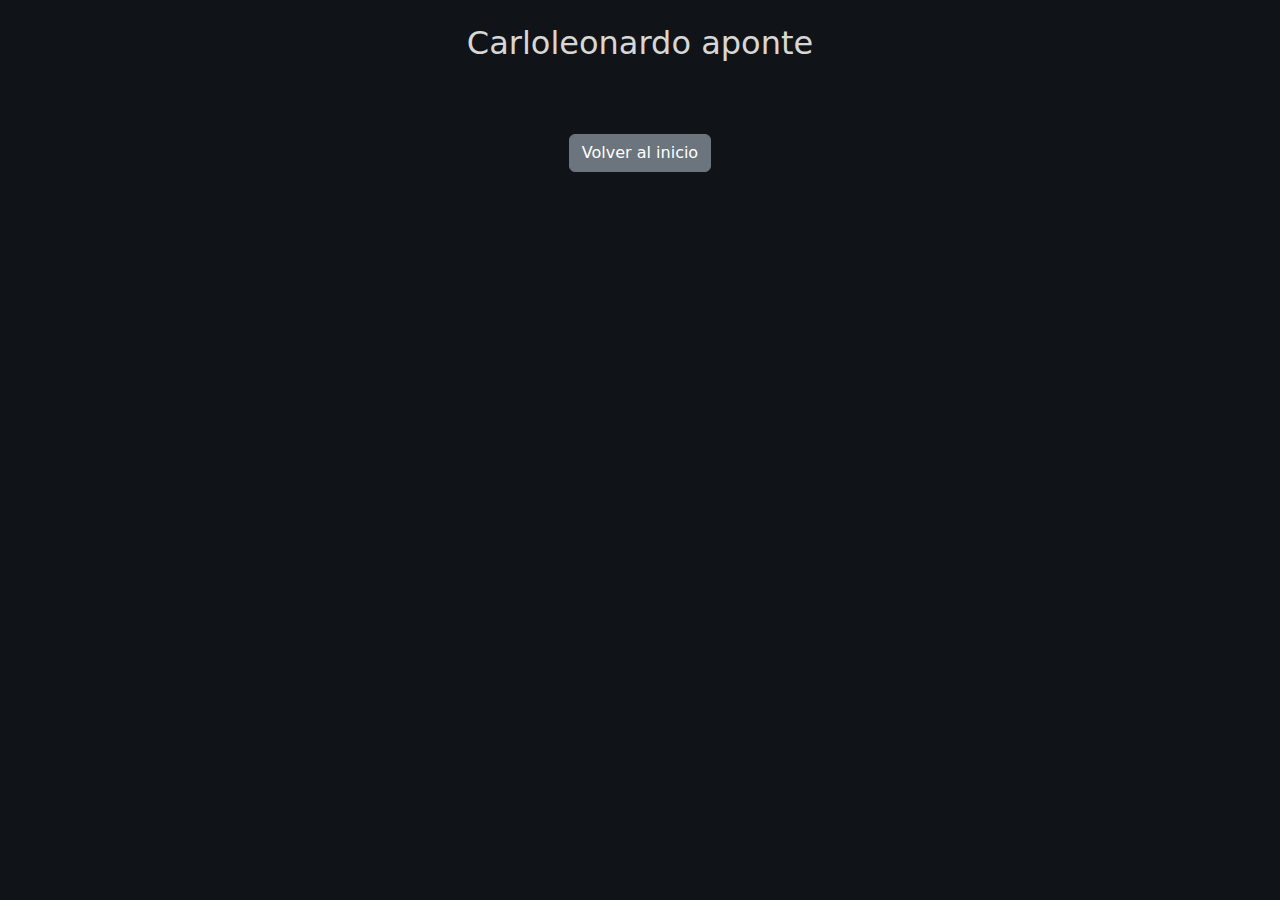
<file: src/pages/obra.html>
<!DOCTYPE html>
<html lang="es">

<head>
    <meta charset="UTF-8">
    <meta name="viewport" content="width=device-width, initial-scale=1.0">

    <title>Obra</title>
    <link rel="stylesheet" href="../styles/home.css">
    <link href="https://cdn.jsdelivr.net/npm/bootstrap@5.3.3/dist/css/bootstrap.min.css" rel="stylesheet"
        integrity="sha384-QWTKZyjpPEjISv5WaRU9OFeRpok6YctnYmDr5pNlyT2bRjXh0JMhjY6hW+ALEwIH" crossorigin="anonymous">
    <link rel="preconnect" href="https://fonts.googleapis.com">
    <link rel="preconnect" href="https://fonts.gstatic.com" crossorigin>
    <link
        href="https://fonts.googleapis.com/css2?family=Bebas+Neue&family=Inter:ital,opsz,wght@0,14..32,100..900;1,14..32,100..900&family=Manrope:wght@200..800&family=Oswald:wght@200..700&family=Poppins:ital,wght@0,100;0,200;0,300;0,400;0,500;0,600;0,700;0,800;0,900;1,100;1,200;1,300;1,400;1,500;1,600;1,700;1,800;1,900&family=Source+Code+Pro:ital,wght@0,200..900;1,200..900&family=Space+Grotesk:wght@300..700&family=Space+Mono:ital,wght@0,400;0,700;1,400;1,700&display=swap"
        rel="stylesheet">
</head>

<body class="d-flex flex-column align-items-center text-center my-4">
    <h2 class="textCream">
        Carloleonardo aponte
    </h2>
    <h1 id="titulo-obra" class="textCream"></h1>
    <p id="descripcion-obra" class="my-1 textCream manrope-texts col-8"></p>
    <p id="tecnica-obra" class="my-1 textCream manrope-texts"></p>
    <p id="dimensiones-obra" class="my-1 textCream manrope-texts"></p>
    <p id="precio-obra" class="my-1 textCream manrope-texts"></p>

    <div id="imagenes-obra" class="d-flex flex-wrap justify-content-center imgObra"></div>
    <a href="../../index.html" class="btn btn-secondary my-4">
        Volver al inicio
    </a>
    <script src="../js/obra.js"></script>
    <script src="https://cdn.jsdelivr.net/npm/@popperjs/core@2.11.8/dist/umd/popper.min.js"
        integrity="sha384-I7E8VVD/ismYTF4hNIPjVp/Zjvgyol6VFvRkX/vR+Vc4jQkC+hVqc2pM8ODewa9r"
        crossorigin="anonymous"></script>
    <script src="https://cdn.jsdelivr.net/npm/bootstrap@5.3.3/dist/js/bootstrap.min.js"
        integrity="sha384-0pUGZvbkm6XF6gxjEnlmuGrJXVbNuzT9qBBavbLwCsOGabYfZo0T0to5eqruptLy"
        crossorigin="anonymous"></script>
</body>

</html>
</file>
<file: src/styles/home.css>
body {
  background-color: #101418 !important;
}

html {
  scroll-behavior: smooth; /* Aplica scroll suave a toda la página */
}

nav {
  position: fixed;
  top: 0;
  left: 0;
  right: 0;
  background: rgb(14, 13, 13);
  padding: 10px;
  text-align: center;
  z-index: 1000;
  transition: background-color 0.3s ease; /* Agrega una transición suave */
}

nav.scrolled {
  background-color: rgb(42, 50, 68); /* Cambia el color de fondo al hacer scroll */
}

nav a {
  margin: 0 10px;
  text-decoration: none;
  color: black;
}

.titleBox {
  background-image: url('https://res.cloudinary.com/dzqgni1qi/image/upload/v1742841610/fondotinta001_t7ykob.webp'); /* Agrega la imagen de fondo */
  background-size: cover; /* Deforma la imagen para llenar el contenedor */
  background-position: center; /* Centra la imagen */
  background-repeat: no-repeat; /* Evita que se repita */
  width: 100%; /* Ajusta el ancho al 100% de la pantalla */
  
  position: relative; /* Necesario para posicionar el pseudo-elemento */

}

.titleBox::before {
  content: '';
  position: absolute;
  top: 0;
  left: 0;
  width: 100%;
  height: 100%;
  background-color: rgba(23, 27, 37, 0.514); /* Color de fondo con opacidad */
  z-index: 1; /* Asegura que la capa esté encima de la imagen de fondo */
}

.titleBox > * {
  position: relative;
  z-index: 2; /* Asegura que el contenido esté encima de la capa con opacidad */
}

/*------------------------------social-media-----------------------*/

#social-media {
  margin-bottom: 20px;
}

#social-media a {
  margin: 0 10px;
  color: #D8D7D4;
  /* Color de los iconos */
}

#social-media a:hover {
  color: #A8C0BA;
  /* Color de los iconos al pasar el mouse */
}

/*---------------------contenedor de info del artista----------------------*/

.text-container {
  position: relative;
  max-height: 150px;
  /* Altura máxima del contenedor de texto */
  overflow: hidden;
  margin-bottom: 20px;
}

.text-container.expanded {
  max-height: none;
  /* Permite que el contenedor se expanda */
}

#read-more-btn {
  position: absolute;
  bottom: 0;
  left: 50%;
  transform: translateX(-50%);
  background-color: #A8C0BA;
  color: #1a1818;
  border: none;
  padding: 5px 10px;
  cursor: pointer;
  margin-top: 10px;
}

#read-more-btn:hover {
  background-color: #232830;
  color: #c2c2c2;
}


/*------------ fonts ----------------------*/

/* <weight>: Use a value from 200 to 800
 <uniquifier>: Use a unique and descriptive class name */

.manrope-texts {
  font-family: "Manrope", sans-serif;
  font-optical-sizing: auto;
  font-weight: 200;
  font-style: normal;
}

/*// <weight>: Use a value from 200 to 700
// <uniquifier>: Use a unique and descriptive class name */

.oswald-titles {
  font-family: "Oswald", sans-serif;
  font-optical-sizing: auto;
  font-weight: 600;
  font-style: normal;
  font-size: 8vw;
  color: #D8D7D4;
}

.oswald-titles-small {
  font-family: "Oswald", sans-serif;
  font-optical-sizing: auto;
  font-weight: 400;
  font-style: normal;
  
  color: #D8D7D4;
}


/*------------ cinta animada -------------------*/
.marquee-content span {
  font-size: 50px;
  margin-right: 15px;
}

/* Contenedor principal */
.marquee {
  width: 100%;
  overflow: hidden;
  white-space: nowrap;
  color: #D8D7D4;
  padding: 10px 0;
  position: relative;
}

/* Contenedor del texto en bucle */
.marquee-content {

  display: inline-flex;
  animation: marquee linear infinite;
  /* display: flex;
  animation: marquee 15s linear infinite;
  min-width: 100%; */
}

/* Animación */
@keyframes marquee {
  0% {
    transform: translateX(0);
  }

  100% {
    transform: translateX(-50%);
  }
}

/*-------------------galeria de imagenes----------------------*/
.galeria {
  display: grid;
  grid-template-columns: repeat(auto-fit, minmax(200px, 1fr));
  gap: 10px;
  justify-content: center;
  align-items: center;
  width: 100%;
  
  padding: 10px;
  margin: 0 auto;
  /* Centrar la galería en la página */
  box-sizing: border-box; /* Incluir padding en el ancho total */
}

.galeria img {
  width: 100%;
  height: auto;
  cursor: pointer;
  border-radius: 3%;
  border: 1px solid rgb(42, 50, 68);
  box-shadow: 0 0 10px rgba(0, 0, 0, 0.795);
  transition: transform 0.3s ease, box-shadow 0.3s ease;
  /* Agregar una transición suave */
}
    
.galeria img:hover {
  transform: scale(1.05);
  /* Efecto de zoom al pasar el mouse */
  box-shadow: 0 0 20px rgba(42, 50, 68, 0.904);
  /* Sombra más pronunciada al pasar el mouse */
}


@media (min-width: 768px) {
  .galeria {
    grid-template-columns: repeat(auto-fit, minmax(150px, 1fr)); /* Más columnas en pantallas medianas */
  }
}

@media (min-width: 992px) {
  .galeria {
    grid-template-columns: repeat(auto-fit, minmax(200px, 1fr)); /* Aún más columnas en pantallas grandes */
  }
}

@media (max-width: 600px) {
  .galeria {
    grid-template-columns: repeat(auto-fit, minmax(100px, 1fr)); /* Columnas más pequeñas en móviles */
  }
}

img {
  border-radius: 3%;
  border: 1px solid rgb(42, 50, 68);
  box-shadow: 0 0 10px rgba(0, 0, 0, 0.795);
}

#imagenes-obra {
  display: flex;
  flex-wrap: wrap;
  justify-content: center;
  width: 400px;
}

@media (max-width: 400px) {
  #imagenes-obra {
    flex-wrap: wrap;
  }
}

.textCream {
  color: #D8D7D4;
}

/* ----------------------------------------------
 * Generated by Animista on 2025-3-6 16:3:48
 * Licensed under FreeBSD License.
 * See http://animista.net/license for more info. 
 * w: http://animista.net, t: @cssanimista
 * ---------------------------------------------- */

/**
 * ----------------------------------------
 * animation flip-in-hor-top
 * ----------------------------------------
 */

.flip-in-hor-top {
  -webkit-animation: flip-in-hor-top 0.8s cubic-bezier(0.250, 0.460, 0.450, 0.940) both;
  animation: flip-in-hor-top 0.8s cubic-bezier(0.250, 0.460, 0.450, 0.940) both;
}

@-webkit-keyframes flip-in-hor-top {
  0% {
    -webkit-transform: rotateX(-80deg);
    transform: rotateX(-80deg);
    opacity: 0;
  }

  100% {
    -webkit-transform: rotateX(0);
    transform: rotateX(0);
    opacity: 1;
  }
}

@keyframes flip-in-hor-top {
  0% {
    -webkit-transform: rotateX(-80deg);
    transform: rotateX(-80deg);
    opacity: 0;
  }

  100% {
    -webkit-transform: rotateX(0);
    transform: rotateX(0);
    opacity: 1;
  }
}

/* ----------------------------------------------
 * Generated by Animista on 2025-3-6 16:8:19
 * Licensed under FreeBSD License.
 * See http://animista.net/license for more info. 
 * w: http://animista.net, t: @cssanimista
 * ---------------------------------------------- */

/**
 * ----------------------------------------
 * animation fade-in
 * ----------------------------------------
 */
.fade-in {
  -webkit-animation: fade-in 1.2s cubic-bezier(0.390, 0.575, 0.565, 1.000) both;
  animation: fade-in 1.2s cubic-bezier(0.390, 0.575, 0.565, 1.000) both;
}

@-webkit-keyframes fade-in {
  0% {
    opacity: 0;
  }

  100% {
    opacity: 1;
  }
}

@keyframes fade-in {
  0% {
    opacity: 0;
  }

  100% {
    opacity: 1;
  }
}

/* ----------------------------------------------
 * Generated by Animista on 2025-3-6 16:13:52
 * Licensed under FreeBSD License.
 * See http://animista.net/license for more info. 
 * w: http://animista.net, t: @cssanimista
 * ---------------------------------------------- */

/**
 * ----------------------------------------
 * animation tracking-in-contract   
 animacion de las letras carloleonardo al renderizar de extendidas a tamano normal
 * ----------------------------------------
 */

.tracking-in-contract {
  -webkit-animation: tracking-in-contract 1.3s cubic-bezier(.46,.22,.85,.56) both;
  animation: tracking-in-contract 1.3s cubic-bezier(.46,.22,.85,.56) both;
}

@-webkit-keyframes tracking-in-contract {
  0% {
    letter-spacing: 1em;
    opacity: 0;
  }

  40% {
    opacity: 0.6;
  }

  100% {
    letter-spacing: normal;
    opacity: 1;
  }
}

@keyframes tracking-in-contract {
  0% {
    letter-spacing: 1em;
    opacity: 0;
  }

  40% {
    opacity: 0.6;
  }

  100% {
    letter-spacing: normal;
    opacity: 1;
  }
}
</file>
